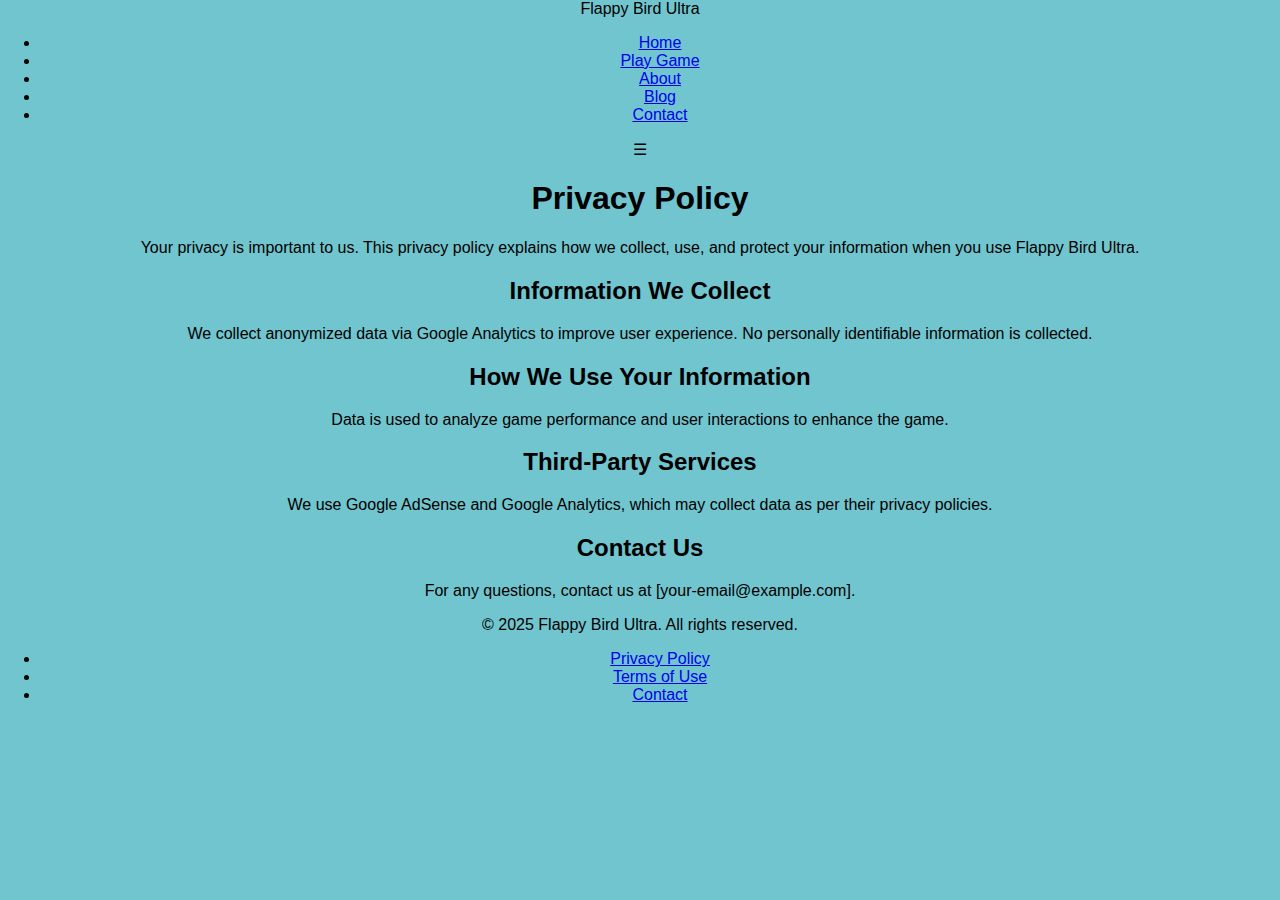
<file: privacy-policy.html>
<!DOCTYPE html>
<html lang="en">
<head>
  <meta charset="UTF-8" />
  <meta name="viewport" content="width=device-width, initial-scale=1.0" />
  <title>Privacy Policy - Flappy Bird Ultra</title>
  <link rel="stylesheet" href="style.css" />
</head>
<body>
  <nav class="navbar">
    <div class="logo">Flappy Bird Ultra</div>
    <ul class="nav-links">
      <li><a href="index.html#home">Home</a></li>
      <li><a href="index.html#game">Play Game</a></li>
      <li><a href="index.html#about">About</a></li>
      <li><a href="index.html#blog">Blog</a></li>
      <li><a href="index.html#contact">Contact</a></li>
    </ul>
    <div class="menu-toggle">☰</div>
  </nav>
  <section class="section">
    <h1>Privacy Policy</h1>
    <p>Your privacy is important to us. This privacy policy explains how we collect, use, and protect your information when you use Flappy Bird Ultra.</p>
    <h2>Information We Collect</h2>
    <p>We collect anonymized data via Google Analytics to improve user experience. No personally identifiable information is collected.</p>
    <h2>How We Use Your Information</h2>
    <p>Data is used to analyze game performance and user interactions to enhance the game.</p>
    <h2>Third-Party Services</h2>
    <p>We use Google AdSense and Google Analytics, which may collect data as per their privacy policies.</p>
    <h2>Contact Us</h2>
    <p>For any questions, contact us at [your-email@example.com].</p>
  </section>
  <footer>
    <p>&copy; 2025 Flappy Bird Ultra. All rights reserved.</p>
    <ul class="footer-links">
      <li><a href="/privacy-policy.html">Privacy Policy</a></li>
      <li><a href="/terms.html">Terms of Use</a></li>
      <li><a href="index.html#contact">Contact</a></li>
    </ul>
  </footer>
  <script>
    const menuToggle = document.querySelector(".menu-toggle");
    const nav = document.querySelector(".nav-links");
    menuToggle.addEventListener("click", () => {
      nav.classList.toggle("active");
    });
  </script>
</body>
</html>
</file>
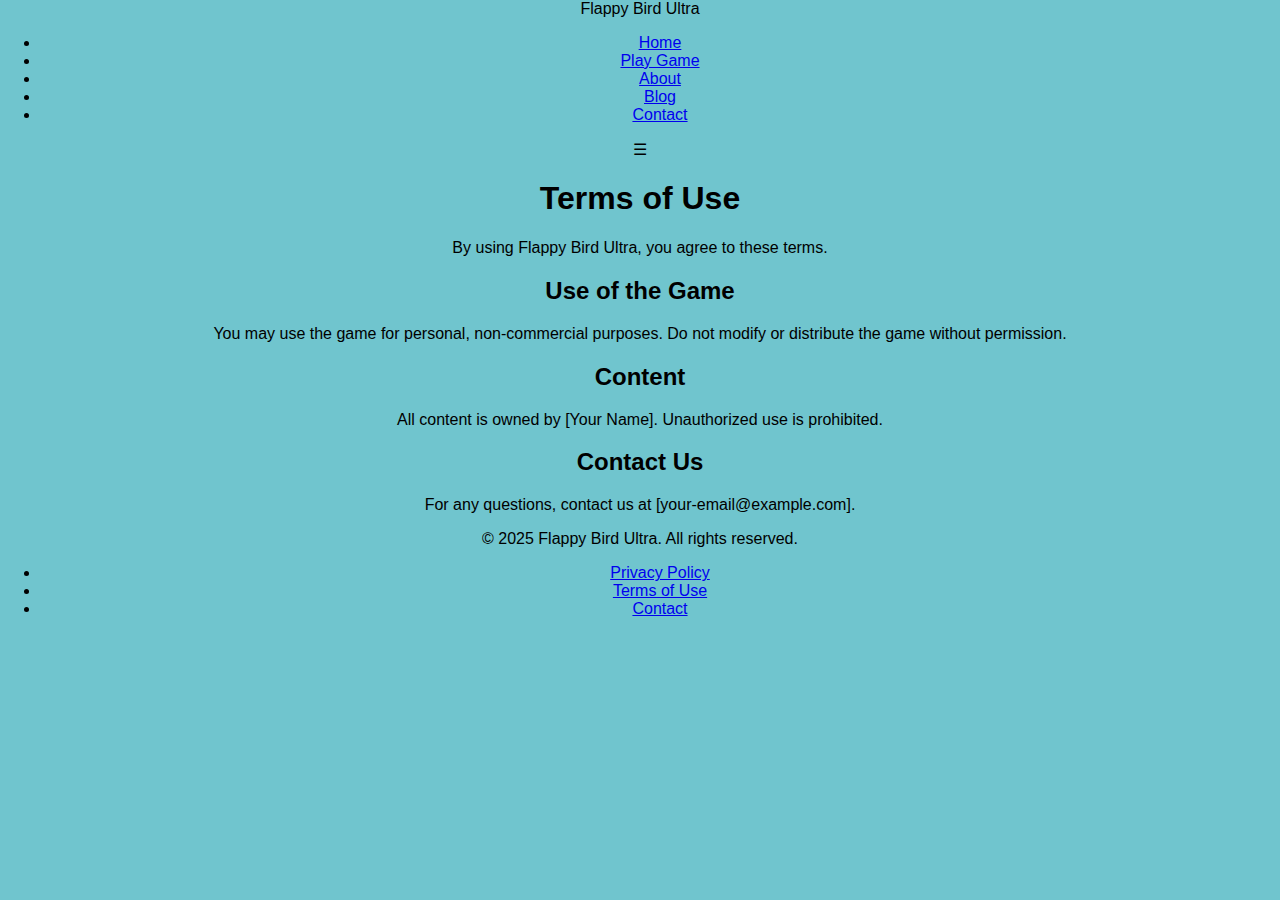
<file: terms.html>
<!DOCTYPE html>
<html lang="en">
<head>
  <meta charset="UTF-8" />
  <meta name="viewport" content="width=device-width, initial-scale=1.0" />
  <title>Terms of Use - Flappy Bird Ultra</title>
  <link rel="stylesheet" href="style.css" />
</head>
<body>
  <nav class="navbar">
    <div class="logo">Flappy Bird Ultra</div>
    <ul class="nav-links">
      <li><a href="index.html#home">Home</a></li>
      <li><a href="index.html#game">Play Game</a></li>
      <li><a href="index.html#about">About</a></li>
      <li><a href="index.html#blog">Blog</a></li>
      <li><a href="index.html#contact">Contact</a></li>
    </ul>
    <div class="menu-toggle">☰</div>
  </nav>
  <section class="section">
    <h1>Terms of Use</h1>
    <p>By using Flappy Bird Ultra, you agree to these terms.</p>
    <h2>Use of the Game</h2>
    <p>You may use the game for personal, non-commercial purposes. Do not modify or distribute the game without permission.</p>
    <h2>Content</h2>
    <p>All content is owned by [Your Name]. Unauthorized use is prohibited.</p>
    <h2>Contact Us</h2>
    <p>For any questions, contact us at [your-email@example.com].</p>
  </section>
  <footer>
    <p>&copy; 2025 Flappy Bird Ultra. All rights reserved.</p>
    <ul class="footer-links">
      <li><a href="/privacy-policy.html">Privacy Policy</a></li>
      <li><a href="/terms.html">Terms of Use</a></li>
      <li><a href="index.html#contact">Contact</a></li>
    </ul>
  </footer>
  <script>
    const menuToggle = document.querySelector(".menu-toggle");
    const nav = document.querySelector(".nav-links");
    menuToggle.addEventListener("click", () => {
      nav.classList.toggle("active");
    });
  </script>
</body>
</html>
</file>
<file: style.css>
body {
  margin: 0;
  background-color: #70c5ce;
  font-family: 'Segoe UI', sans-serif;
  text-align: center;
  overflow: hidden;
}

#game {
  position: relative;
  width: 100%;
  max-width: 400px;
  height: 600px;
  margin: 20px auto;
  background: url('https://i.ibb.co/tXDyTqS/bg.png') repeat-x;
  background-size: cover;
  overflow: hidden;
  border: 2px solid #222;
  border-radius: 12px;
}

#bird {
  width: 48px;
  height: 48px;
  background: url('https://upload.wikimedia.org/wikipedia/en/0/0b/Flappy_Bird_icon.png') no-repeat center;
  background-size: contain;
  position: absolute;
  top: 200px;
  left: 80px;
}

.pipe {
  position: absolute;
  width: 60px;
  background: url('https://i.ibb.co/XbF6Bz8/pipe.png') repeat-y;
  background-size: cover;
}

.pipe.top {
  top: 0;
  transform: rotate(180deg);
}

.pipe.bottom {
  bottom: 0;
}

#ground {
  position: absolute;
  bottom: 0;
  width: 100%;
  height: 70px;
  background: url('https://i.ibb.co/vYr7fcX/ground.png') repeat-x;
  background-size: cover;
  z-index: 2;
}

#score {
  font-size: 24px;
  color: #fff;
  margin-top: -10px;
}

#highScore {
  font-size: 20px;
  color: #fff;
  margin-top: 5px;
}

#restartBtn {
  padding: 10px 20px;
  font-size: 18px;
  border: none;
  border-radius: 8px;
  background-color: #ffcc00;
  color: #222;
  cursor: pointer;
  margin-top: 10px;
  display: none;
}
</file>
